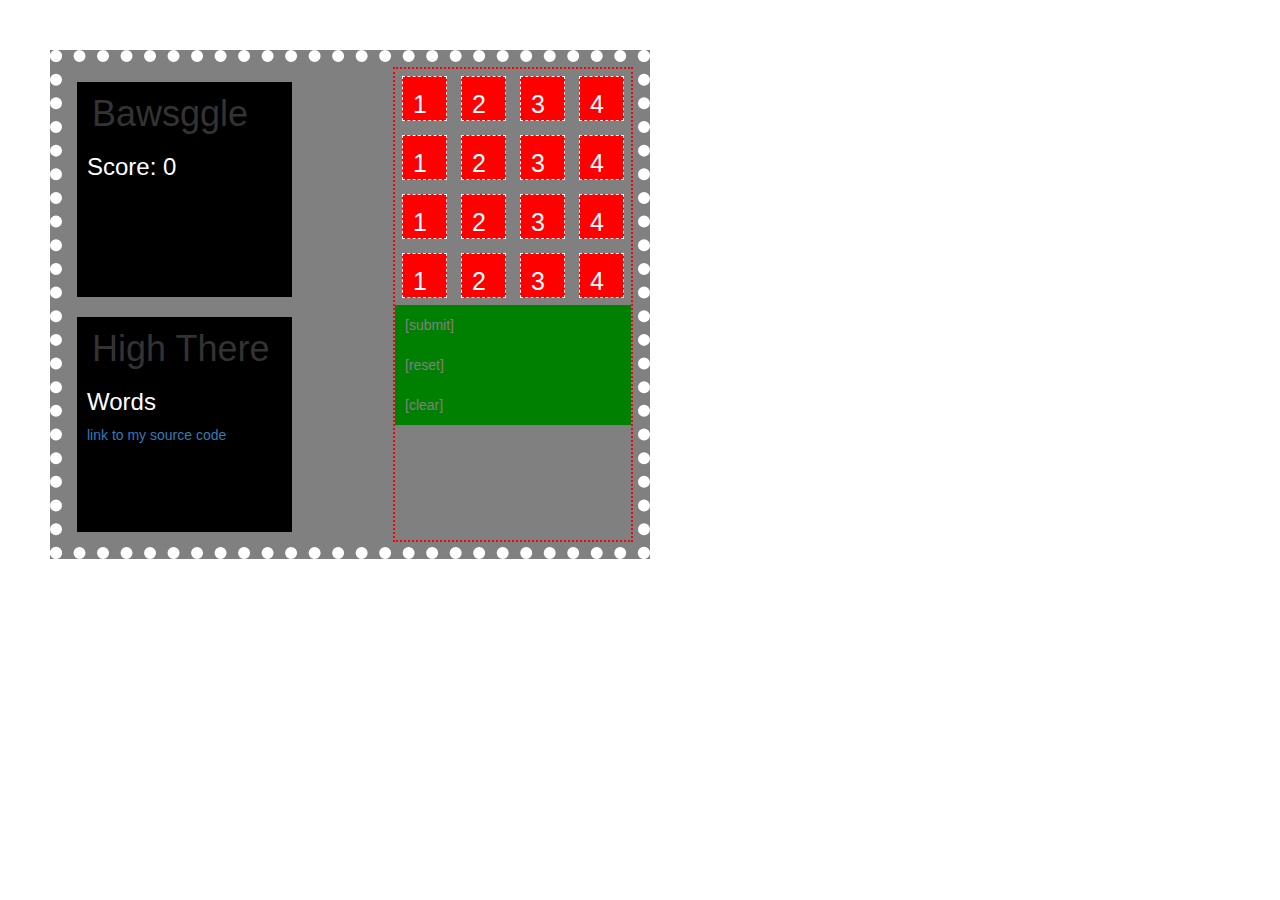
<file: index.html>
<!DOCTYPE html>
<html>
<head>
  <!-- Latest compiled and minified CSS -->
<link rel="stylesheet" href="https://maxcdn.bootstrapcdn.com/bootstrap/3.3.7/css/bootstrap.min.css">
<link rel="stylesheet" href="main.css">

</head>
<body>

<!-- ********************* main wrapper whole shebang -->
<div class="main">
<!-- ******************** left side -->
<div class="leftContainer">
  <div class="leftObject">
    <h1>Bawsggle</h1>
    <h3>Score: 0</h2>
  </div>
  <div class="leftObject">
    <h1>High There</h1>
    <h3>Words</h2>
      <p><a href="https://github.com/djbrigidope/bossggle">link to my source code</a></p>
  </div>
</div>

<!-- *************** right side -->
    <div class="rightMasterContainer">

          <div class="flex-grid">
              <div class="col"> 1</div>
              <div class="col">2</div>
              <div class="col">3</div>
              <div class="col">4</div>
          </div>
          <div class="flex-grid">
            <div class="col">1</div>
            <div class="col">2</div>
            <div class="col">3</div>
            <div class="col">4</div>
          </div>
          <div class="flex-grid">
            <div class="col">1</div>
            <div class="col">2</div>
            <div class="col">3</div>
            <div class="col">4</div>
          </div>
          <div class="flex-grid">
            <div class="col">1</div>
            <div class="col">2</div>
            <div class="col">3</div>
            <div class="col">4</div>
          </div>
          <div class="buttonsRow">
<div id="submit">[submit]</div>
<div id="reset">[reset]</div>
<div id="clear">[clear]</div>
            </div>
    </div>
<!-- *********************************** main wrapper end whole shebang -->
</div>
</body>
<!-- jQuery library -->
<script src="https://ajax.googleapis.com/ajax/libs/jquery/3.2.1/jquery.min.js"></script>
<script type="text/javascript" src="bossggle.js"></script>
<script src="https://maxcdn.bootstrapcdn.com/bootstrap/3.3.7/js/bootstrap.min.js"></script>
</html>
</file>
<file: main.css>
.main {
  max-width: 600px;
  height: auto;
  display: flex;
  flex-flow: row nowrap;
  justify-content: space-around;
  background-color: grey;
  margin: 50px;
  border: 12px dotted white;
}

.leftContainer {
  list-style: none;
  width: 100%;
  display: column;
  margin: 0px 0px 15px 15px;

}

.leftObject {
width: 215px;
height:215px;
background-color: black;
}

.rightMasterContainer {
  justify-content: center;
  width: 65%;
  height: auto;
  color: grey;
  background-color: grey;
  border: 2px dotted red;
  margin: 5px;
}

h1 {
  padding: 12px 0px 0px 15px;
}

h3{
  color:white;
  padding-left: 10px;
}


h2{
  color:white;
  padding-left: 10px;
}

.flex-grid {
  display: flex;
}
.col {
  flex: 1;
  background-color: red;
  justify-content: space-around;
  color: white;
  padding: 10px;
  font-size: 25px;
  width: 45px;
  height: 45px;
  border: 1px dashed white;
  margin: 7px;
  hover
}

/*#col {
  flex: 1;
  background-color: red;
  justify-content: space-around;
  color: white;
  padding: 10px;
  font-size: 25px;
  width: 45px;
  height: 45px;
  border: 1px dashed white;
  margin: 7px;
  hover
}*/


.col:hover {
  background-color: #380606 !important;
}

.clicked{
  background-color: orange;
  border: 1px dashed white;
  color: white;
}


#submit {
  background-color: green;
  padding: 10px;
}

#reset {
  background-color: green;
  padding: 10px;
}

#clear {
  background-color: green;
  padding: 10px;
}

p {
  padding-left: 10px;
}
</file>
